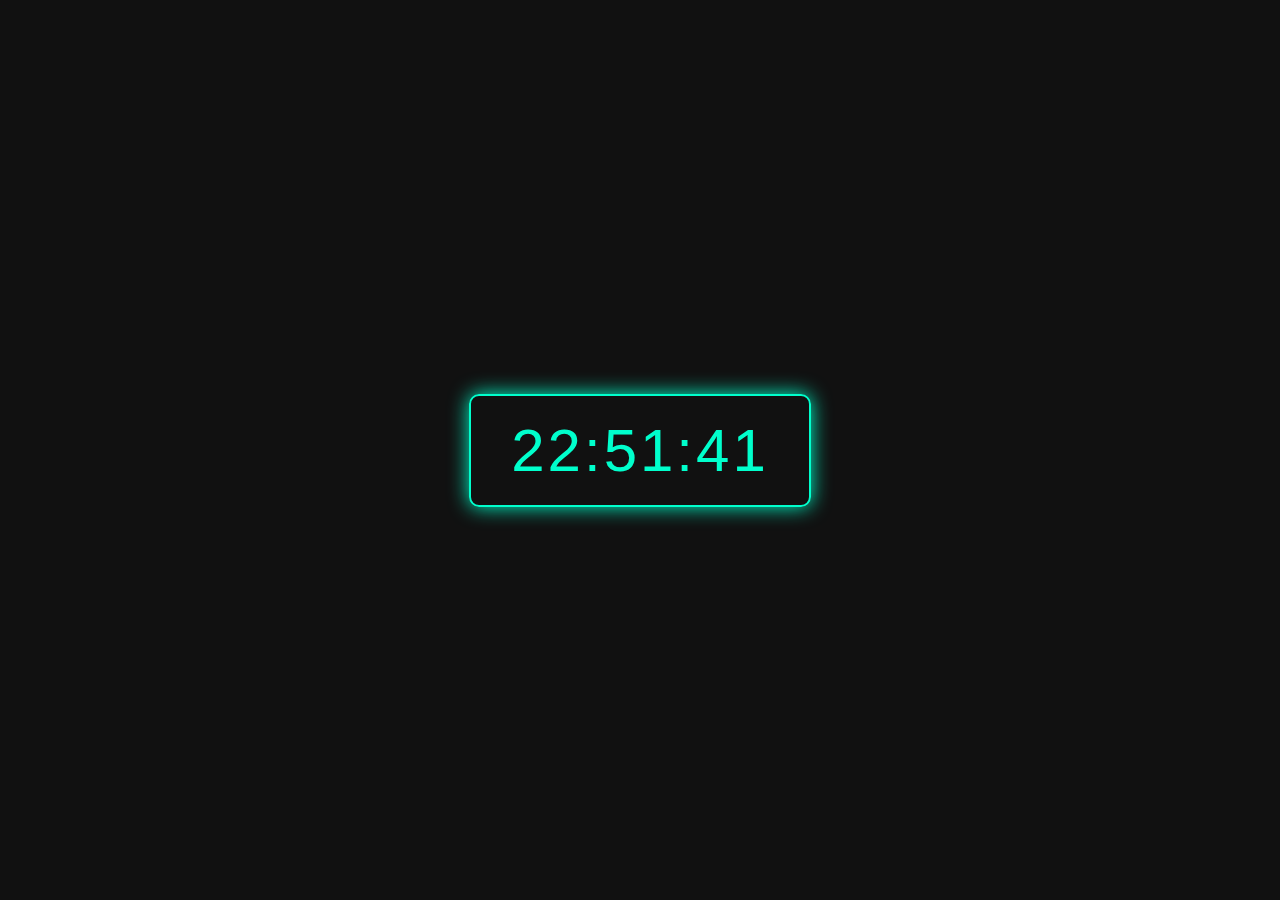
<file: index2.html>
<!DOCTYPE html>
<html lang="en">
<head>
    <meta charset="UTF-8">
    <meta name="viewport" content="width=device-width, initial-scale=1.0">
    <title>Clock</title>
 <link rel="stylesheet" href="style.css">
 <style>
    body{
    margin: 0;
    height: 100vh;
    display: flex;
    justify-content: center;
    align-items: center;
    background: #111;
    font-family: Arial, sans-serif;
}
.clock{
    color: #00ffcc;
    font-size: 60px;
    letter-spacing: 3px;
    padding: 20px 40px;
    border: 2px solid #00ffcc;
    border-radius: 10px;
    box-shadow: 0 0 20px #00ffcc;
}
 </style>
</head>
<body>

    <div class="clock" id="clock">00:00:00</div>
    <script src="style.js">
        function showTime(){
    let now = new Date()

    let h = now.getHours()
    let m = now.getMinutes()
    let s = now.getSeconds();

    h = h<10? 'o'+ h:h;
    m = m<10? 'o'+m:m;
    s = s<10? 'o'+ s:s;

    document.getElementById('clock') .innerHTML = h+":"+ m + ":" + s;

}

setInterval(showTime,1000);
showTime()
    </script>
</body>
</html>
</file>
<file: style.css>
body{
    margin: 0;
    height: 100vh;
    display: flex;
    justify-content: center;
    align-items: center;
    background: #111;
    font-family: Arial, sans-serif;
}
.clock{
    color: #00ffcc;
    font-size: 60px;
    letter-spacing: 3px;
    padding: 20px 40px;
    border: 2px solid #00ffcc;
    border-radius: 10px;
    box-shadow: 0 0 20px #00ffcc;
}
</file>
